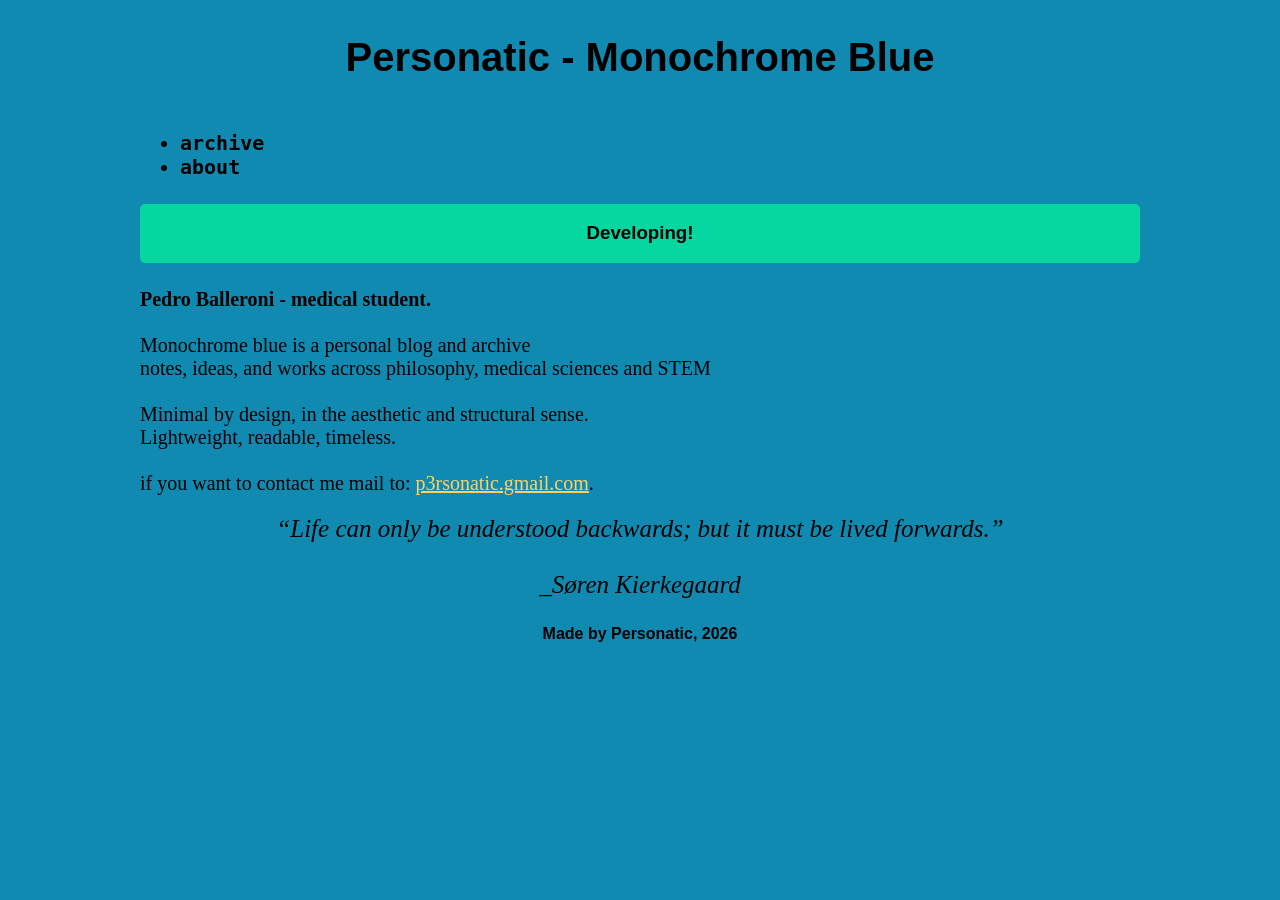
<file: index.html>
<!DOCTYPE html>
<html lang="en">
<head>
    <meta charset="UTF-8">
    <meta name="viewport" content="width=device-width, initial-scale=1.0">
    <link rel="stylesheet" href="posts/model/style.css">
    <title>personatic - Monochrome Blue</title>
</head>
<body>
<div class="post">
    <header> <h1>Personatic - Monochrome Blue</h1> </header>

    <nav><h2>
        <ul>
            <li>archive</li>
            <li>about</li>
        </ul>
    </h2></nav>

    <div class="announcement"><h3>Developing!</h3></div>

    <main> <p> <b> Pedro Balleroni - medical student. </b> <br> <br>
    Monochrome blue is a personal blog and archive <br> 
    notes, ideas, and works across philosophy, medical sciences and STEM <br> <br>
    Minimal by design, in the aesthetic and structural sense. <br> 
    Lightweight, readable, timeless. <br> <br>
    if you want to contact me mail to: <a href="mailto:p3rsonatic@gmail.com">p3rsonatic.gmail.com</a>.
           </p>
        <blockquote>“Life can only be understood backwards; but it must be lived forwards.” <br> <br> _Søren Kierkegaard</blockquote>
    </main>
    <footer> <h4>Made by Personatic, 2026</h4> </footer>
</div>
</body>
</html>
</file>
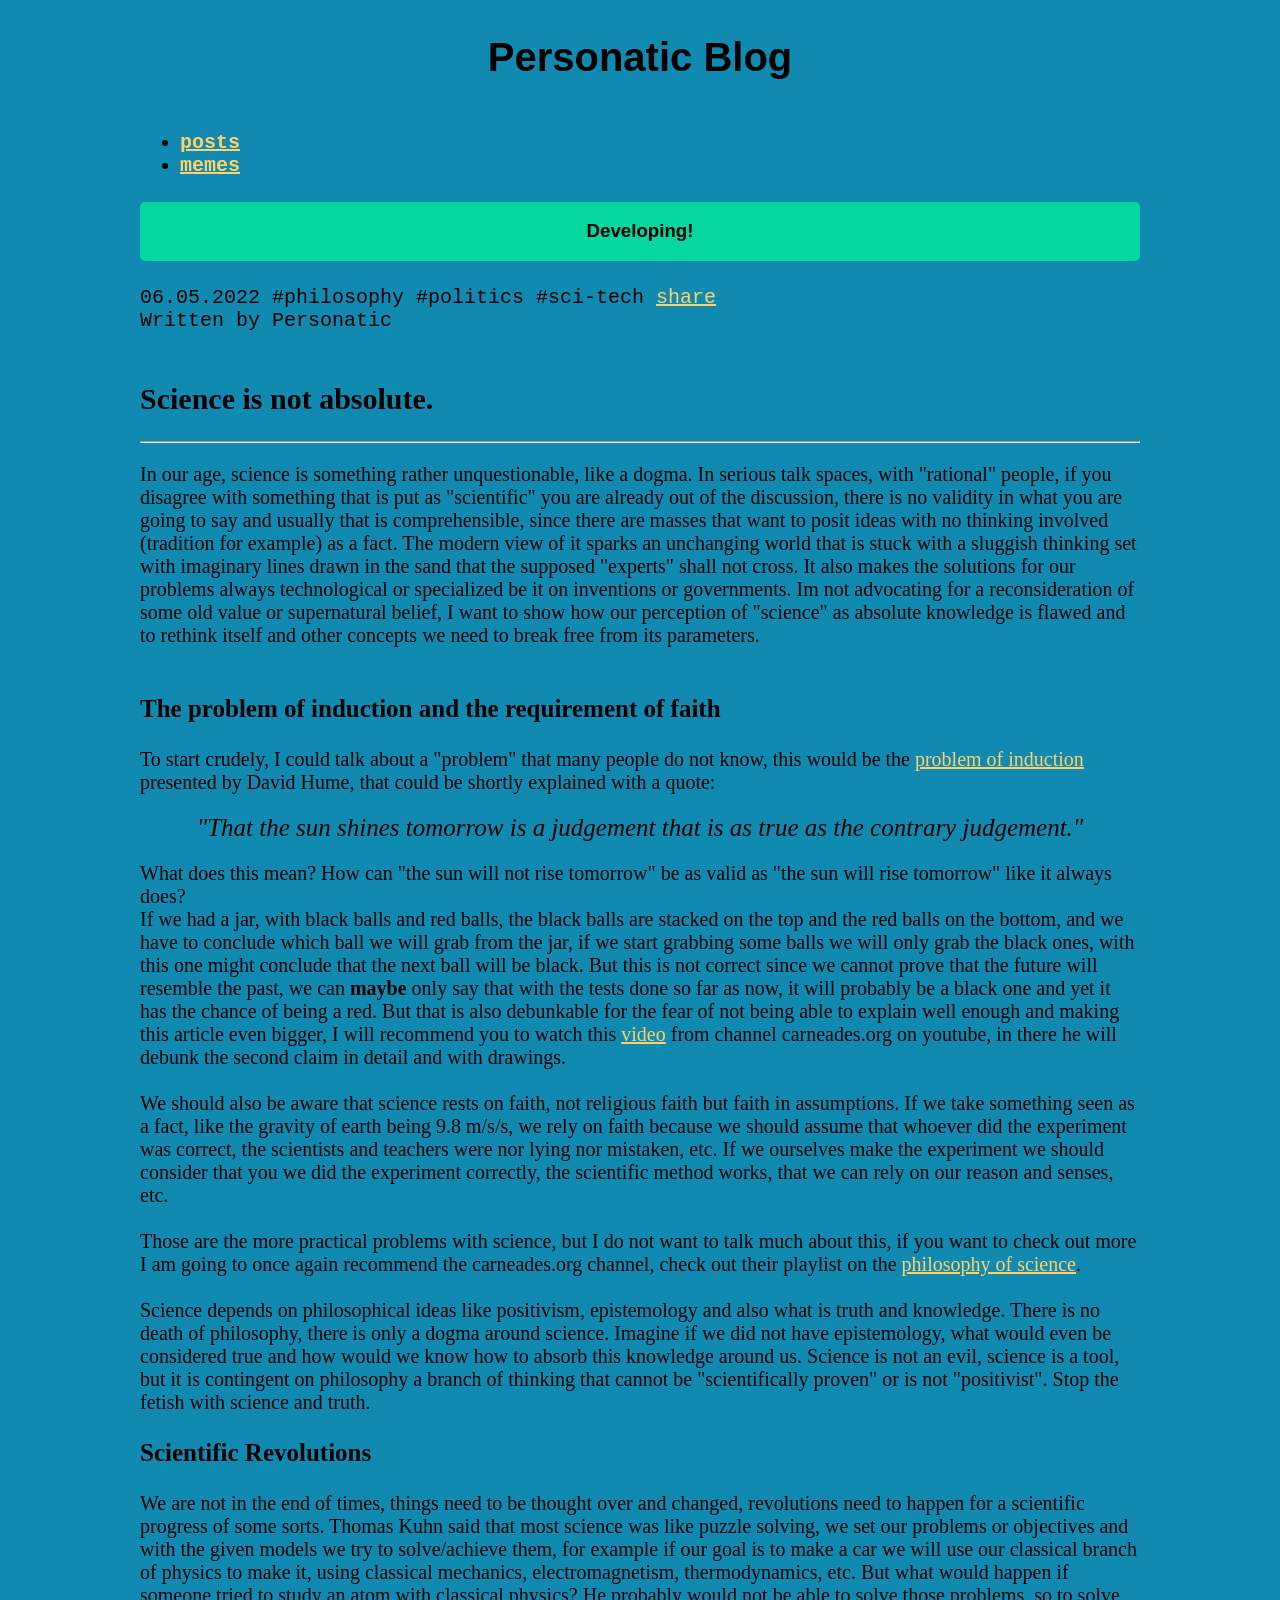
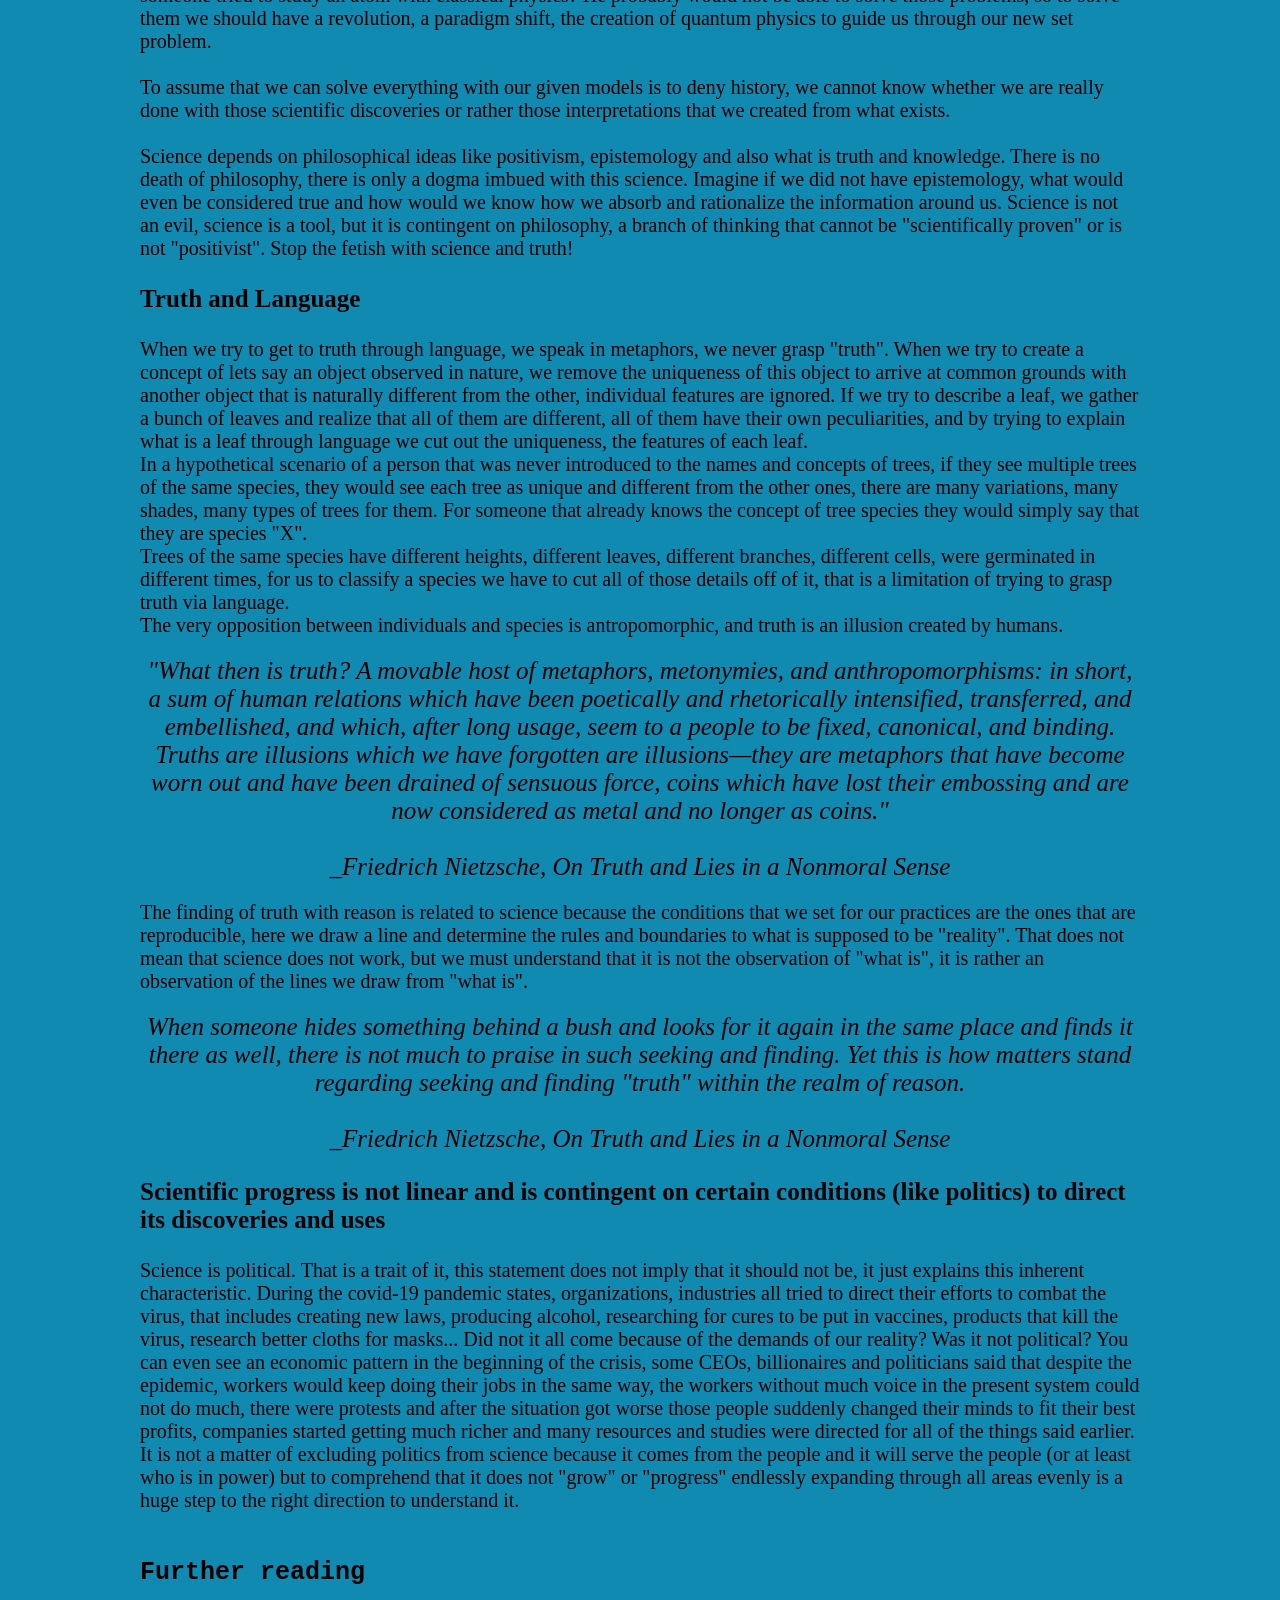
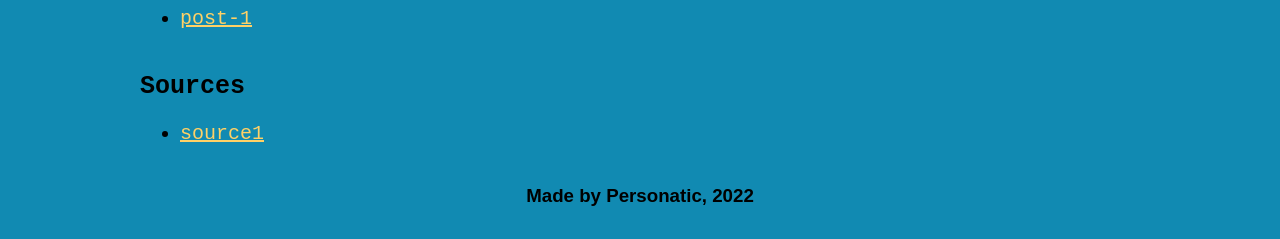
<file: posts/post-1.html>
<!DOCTYPE html>
<html lang="en">
<head>
    <meta charset="UTF-8">
    <meta name="viewport" content="width=device-width, initial-scale=1.0">
    <link rel="stylesheet" href="model/style.css">
    <title>Personatic Blog</title>
</head>
<body>
<div class="post">
    <header> 
        <h1>Personatic Blog</h1> 
    </header>

    <nav><h2>
        <ul>
            <li> <a href="duck.com"> posts </a></li>
            <li><a href="duck.com"> memes </a></li>
        </ul>
    </h2></nav>

    <div class="announcement">
        <h3>Developing!</h3>
    </div>

    <div class="info"> 
        <p>
             06.05.2022 #philosophy #politics #sci-tech <a href="duck.com">share</a> <br> 
             Written by Personatic
        </p>
    </div>

    <main> 
        <h2>Science is not absolute.</h2>
        <hr>
        <p>
            In our age, science is something rather unquestionable, like a dogma. In serious talk spaces, with "rational" people, if you disagree with something that is put as "scientific" you are already out of the discussion, there is no validity in what you are going to say and usually that is comprehensible, since there are masses that want to posit ideas with no thinking involved (tradition for example) as a fact. The modern view of it sparks an unchanging world that is stuck with a sluggish thinking set with imaginary lines drawn in the sand that the supposed "experts" shall not cross. It also makes the solutions for our problems always technological or specialized be it on inventions or governments. Im not advocating for a reconsideration of some old value or supernatural belief, I want to show how our perception of "science" as absolute knowledge is flawed and to rethink itself and other concepts we need to break free from its parameters.
            <br> <br>
        </p>
        <h3>The problem of induction and the requirement of faith</h3>
        <p>
            To start crudely, I could talk about a "problem" that many people do not know, this would be the <a href="https://plato.stanford.edu/entries/induction-problem/"> problem of induction </a> presented by David Hume, that could be shortly explained with a quote:
        </p>
        <blockquote>"That the sun shines tomorrow is a judgement that is as true as the contrary judgement."</blockquote>
        <p>
            What does this mean? How can "the sun will not rise tomorrow" be as valid as "the sun will rise tomorrow" like it always does? <br>
            If we had a jar, with black balls and red balls, the black balls are stacked on the top and the red balls on the bottom, and we have to conclude which ball we will grab from the jar, if we start grabbing some balls we will only grab the black ones, with this one might conclude that the next ball will be black. But this is not correct since we cannot prove that the future will resemble the past, we can <strong>maybe</strong> only say that with the tests done so far as now, it will probably be a black one and yet it has the chance of being a red. But that is also debunkable for the fear of not being able to explain well enough and making this article even bigger, I will recommend you to watch this <a href="https://youtu.be/kGE2Ig2dvaE">video</a> from channel carneades.org on youtube, in there he will debunk the second claim in detail and with drawings. <br> <br>
            We should also be aware that science rests on faith, not religious faith but faith in assumptions. If we take something seen as a fact, like the gravity of earth being 9.8 m/s/s, we rely on faith because we should assume that whoever did the experiment was correct, the scientists and teachers were nor lying nor mistaken, etc. If we ourselves make the experiment we should consider that you we did the experiment correctly, the scientific method works, that we can rely on our reason and senses, etc. <br> <br>
            Those are the more practical problems with science, but I do not want to talk much about this, if you want to check out more I am going to once again recommend the carneades.org channel, check out their playlist on the <a href="https://www.youtube.com/playlist?list=PLz0n_SjOttTf9XmTQncrxtuWPEvXN9vUC">philosophy of science</a>.
            <br> <br>
            Science depends on philosophical ideas like positivism, epistemology and also what is truth and knowledge. There is no death of philosophy, there is only a dogma around science. Imagine if we did not have epistemology, what would even be considered true and how would we know how to absorb this knowledge around us. Science is not an evil, science is a tool, but it is contingent on philosophy a branch of thinking that cannot be "scientifically proven" or is not "positivist". Stop the fetish with science and truth. 
        </p>
        <h3>Scientific Revolutions</h3>
        <p> We are not in the end of times, things need to be thought over and changed, revolutions need to happen for a scientific progress of some sorts. Thomas Kuhn said that most science was like puzzle solving, we set our problems or objectives and with the given models we try to solve/achieve them, for example if our goal is to make a car we will use our classical branch of physics to make it, using classical mechanics, electromagnetism, thermodynamics, etc. But what would happen if someone tried to study an atom with classical physics? He probably would not be able to solve those problems, so to solve them we should have a revolution, a paradigm shift, the creation of quantum physics to guide us through our new set problem. <br> <br>
        To assume that we can solve everything with our given models is to deny history, we cannot know whether we are really done with those scientific discoveries or rather those interpretations that we created from what exists.
        <br> <br>
        Science depends on philosophical ideas like positivism, epistemology and also what is truth and knowledge. There is no death of philosophy, there is only a dogma imbued with this science. Imagine if we did not have epistemology, what would even be considered true and how would we know how we absorb and rationalize the information around us. Science is not an evil, science is a tool, but it is contingent on philosophy, a branch of thinking that cannot be "scientifically proven" or is not "positivist". Stop the fetish with science and truth!
        </p>
        <h3>Truth and Language</h3>
        <p>When we try to get to truth through language, we speak in metaphors, we never grasp "truth". When we try to create a concept of lets say an object observed in nature, we remove the uniqueness of this object to arrive at common grounds with another object that is naturally different from the other, individual features are ignored. If we try to describe a leaf, we gather a bunch of leaves and realize that all of them are different, all of them have their own peculiarities, and by trying to explain what is a leaf through language we cut out the uniqueness, the features of each leaf. <br> In a hypothetical scenario of a person that was never introduced to the names and concepts of trees, if they see multiple trees of the same species, they would see each tree as unique and different from the other ones, there are many variations, many shades, many types of trees for them. For someone that already knows the concept of tree species they would simply say that they are species "X". <br> 
        Trees of the same species have different heights, different leaves, different branches, different cells, were germinated in different times, for us to classify a species we have to cut all of those details off of it, that is a limitation of trying to grasp truth via language. <br>
        The very opposition between individuals and species is antropomorphic, and truth is an illusion created by humans.
        </p>
        <blockquote>
            "What then is truth? A movable host of metaphors, metonymies, and anthropomorphisms: in short, a sum of human relations which have been poetically and rhetorically intensified, transferred, and embellished, and which, after long usage, seem to a people to be fixed, canonical, and binding. Truths are illusions which we have forgotten are illusions—they are metaphors that have become worn out and have been drained of sensuous force, coins which have lost their embossing and are now considered as metal and no longer as coins." <br> <br>
            _Friedrich Nietzsche, On Truth and Lies in a Nonmoral Sense
        </blockquote>
        <p>The finding of truth with reason is related to science because the conditions that we set for our practices are the ones that are reproducible, here we draw a line and determine the rules and boundaries to what is supposed to be "reality". That does not mean that science does not work, but we must understand that it is not the observation of "what is", it is rather an observation of the lines we draw from "what is".</p>
        <blockquote> 
            When someone hides something behind a bush and looks for it again in the same place and finds it there as well, there is not much to praise in such seeking and finding. Yet this is how matters stand regarding seeking and finding "truth" within the realm of reason. <br> <br>
            _Friedrich Nietzsche, On Truth and Lies in a Nonmoral Sense
        </blockquote>
        <h3>Scientific progress is not linear and is contingent on certain conditions (like politics) to direct its discoveries and uses</h3>
        <p> Science is political. That is a trait of it, this statement does not imply that it should not be, it just explains this inherent characteristic. During the covid-19 pandemic states, organizations, industries  all tried to direct their efforts to combat the virus, that includes creating new laws, producing alcohol, researching for cures to be put in vaccines, products that kill the virus, research better cloths for masks... Did not it all come because of the demands of our reality? Was it not political? You can even see an economic pattern in the beginning of the crisis, some CEOs, billionaires and politicians said that despite the epidemic, workers would keep doing their jobs in the same way, the workers without much voice in the present system could not do much, there were protests and after the situation got worse those people suddenly changed their minds to fit their best profits, companies started getting much richer and many resources and studies were directed for all of the things said earlier. <br> It is not a matter of excluding politics from science because it comes from the people and it will serve the people (or at least who is in power) but to comprehend that it does not "grow" or "progress" endlessly expanding through all areas evenly is a huge step to the right direction to understand it. </p>
    </main>

    <aside> 
        <h2>Further reading</h2> 
        <ul>
            <li> <a href="duck.com"> post-1 </a></li>
        </ul>
    </aside>

    <div class="source">
        <h2>Sources</h2>
        <ul>
            <li><a href="duck.com">source1</a></li>
        </ul>
    </div>

    <footer> 
        <h3>Made by Personatic, 2022</h3> 
    </footer>
</div>
</body>
</html>
</file>
<file: posts/model/style.css>
body {
    background-color: #118ab2;
}

.post {
    display: grid;
    max-width: 1000px;
    margin: auto auto;
    grid-gap: 5px 5px;
    grid-template-columns: 1fr 3fr 1fr;
}

.post>* {
    grid-column: 1 / -1;
}

a:link, a:visited {
    color: #ffd166;
    text-decoration: underline;
    cursor: auto;
  }
  
  a:hover {
    color: #ef476f;
  }

/* date, tag, share */
.info p{
    text-align: left;
    font-family: monospace;
    font-size: 20px;
}

/* used for images */
figure {
    margin: 0;
    
}

img {
    width: 100%;
    margin: 0;
    height: auto;
}
/* caption to the image */
figcaption {
    font-size: 15px;
}
/* quotes */
blockquote {
    font-size: 25px;
    font-style: italic;
    text-align: center;
    margin: 0;
}
/* text */
main p {
    font-size: 20px;
}

main h2 {
    font-size: 30px;
}

main h3 {
    font-size: 25px;
}

/* personatic blog, logo*/
header {
    text-align: center;
    font-family: sans-serif;
}

header h1 {
    font-size: 40px;
}

/* posts memes categories*/
nav {
    font-family: monospace;
}
/* warnings and announcements */
.announcement {
    background-color: #06d6a0;
    opacity: 100%;
    border-radius: 5px;
    text-align: center;
    font-family: sans-serif;
}
/* related posts */
aside p, li{
    font-family: monospace;
    font-size: 20px;
}

aside h2 {
    font-family: monospace;
    font-size: 25px;
}

/* made by, social media links, year*/
footer {
    font-family: sans-serif;
    text-align: center;
}
/* links to sources */
.source a{
    font-family: monospace;
    font-size: 20px;
}

.source h2 {
    font-family: monospace;
    font-size: 25px;
}
</file>
